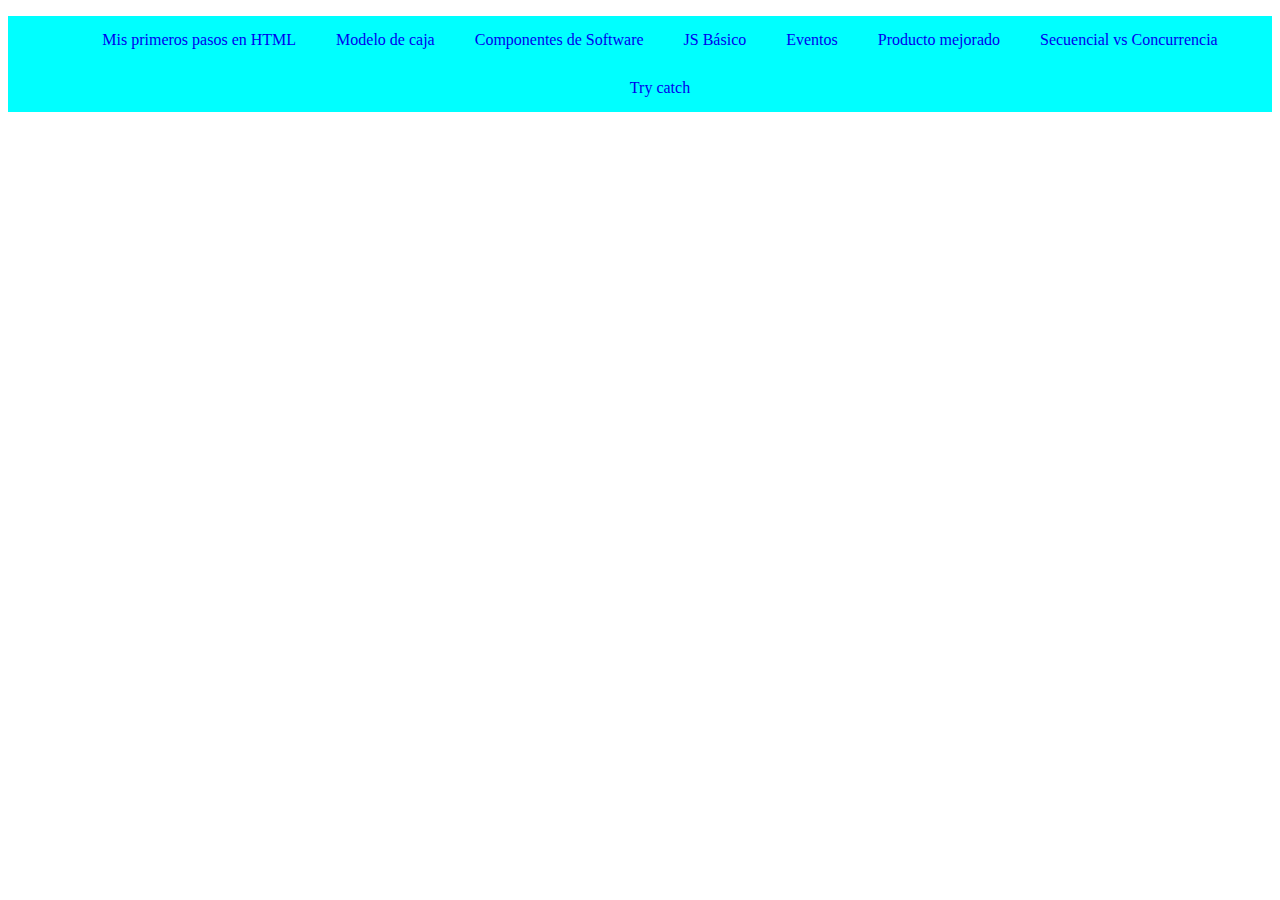
<file: index.html>
<!DOCTYPE html>
<html lang="es">
<head>
    <meta charset="UTF-8">
    <meta name="viewport" content="width=device-width, initial-scale=1.0">
    <title>Lara Hernández Emmanuel</title>
    <link rel="stylesheet" href="css/style.css">
</head>
<body>
    <section id="main">
        <ul id="nav">
            <li class="opcion"><a href="pages/primerosPasos.html"> Mis primeros pasos en HTML </a></li>
            <li class="opcion"><a href="pages/caja.html">Modelo de caja</a></li>
            <li class="opcion"><a href="pages/componente.html">Componentes de Software</a></li>
            <li class="opcion"><a href="pages/empezandoconjs.html">JS Básico</a></li>
            <li class="opcion"><a href="pages/eventos.html">Eventos</a></li>
            <li class="opcion"><a href="pages/producto.html">Producto mejorado</a></li>
            <li class="opcion"><a href="pages/concurrencia.html">Secuencial vs Concurrencia</a></li>
            <li class="opcion"><a href="pages/trycatch.html">Try catch</a></li>
        </ul>
    </section>
</body>
</html>
</file>
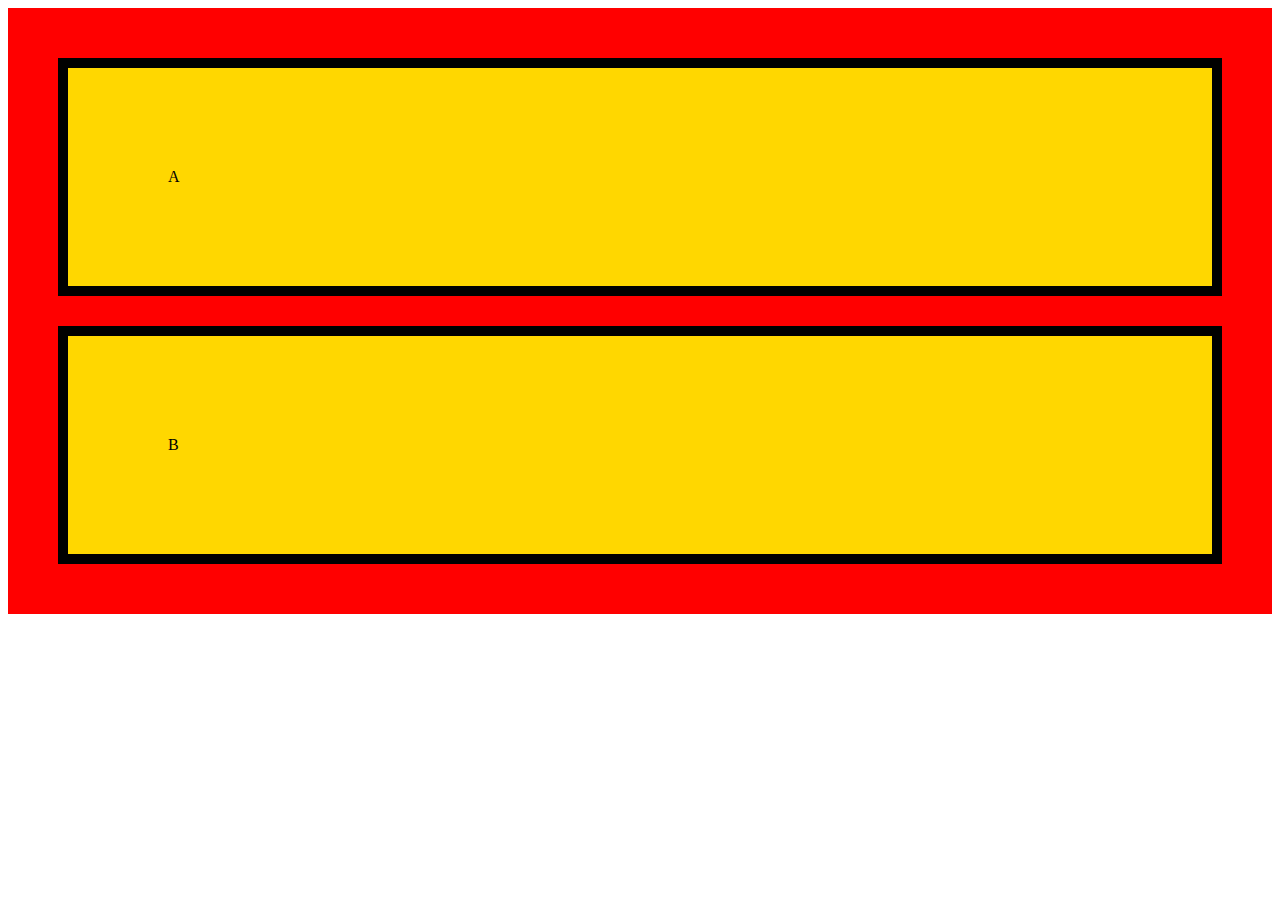
<file: pages/caja.html>
<!DOCTYPE html>
<html lang="es">
<head>
    <meta charset="UTF-8">
    <meta name="viewport" content="width=device-width, initial-scale=1.0">
    <title>Modelo de caja</title>
    <link rel="stylesheet" href="../css/style.css">
</head>
<body>
    <div class="padre">
        <div class="hijo">A</div>
        <div class="hijo">B</div>
    </div>
</body>
</html>
</file>
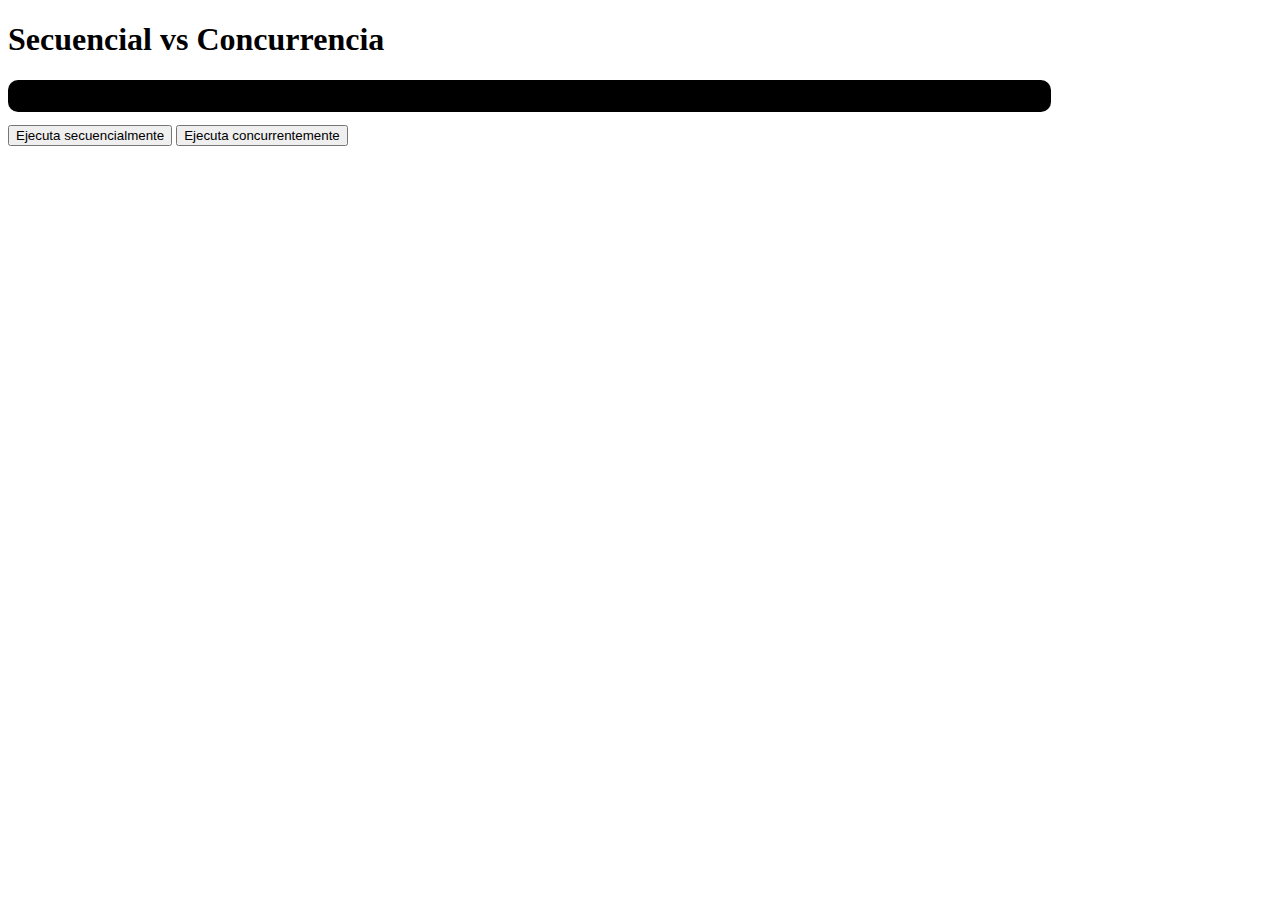
<file: pages/concurrencia.html>
<!DOCTYPE html>
<html lang="es">
<head>
    <meta charset="UTF-8">
    <meta name="viewport" content="width=device-width, initial-scale=1.0">
    <title>Concurrencia</title>
    <link rel="stylesheet" href="../css/style.css">
</head>
<body>
    <h1>Secuencial vs Concurrencia</h1>
    <pre id="output"></pre>

    <button id="sec">Ejecuta secuencialmente</button>
    <button id="conc">Ejecuta concurrentemente</button>

    <script src="../js/js_concurrencia.js"></script>
</body>
</html>
</file>
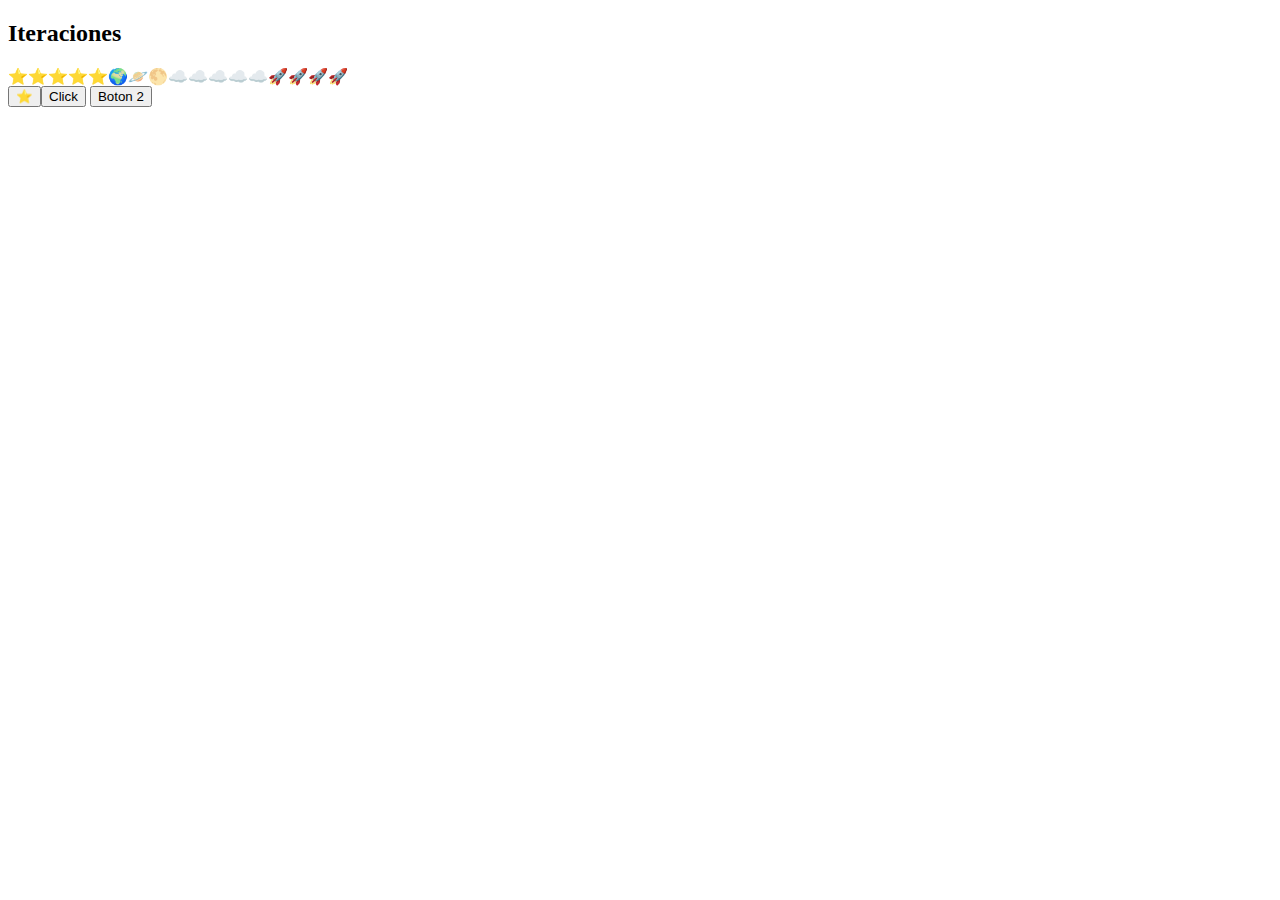
<file: pages/empezandoconjs.html>
<!DOCTYPE html>
<html lang="es">
<head>
    <meta charset="UTF-8">
    <meta name="viewport" content="width=device-width, initial-scale=1.0">
    <title>Primeros pasos en js</title>
</head>
<body>

    <h2>Iteraciones</h2>
    <div id="cielo"></div>

    <button id="btnEstrella">⭐</buttom>

    <button onclick="alert('Hola mundo en js')">Click</button>
    <button id="boton2">Boton 2</button>

    <script>
        document.querySelector('#boton2').addEventListener('click',
            function(){
                alert('Hola Mundo en botón 2')
            }
        );
    </script>
    <script src="../js/script.js"></script>
</body>
</html>
</file>
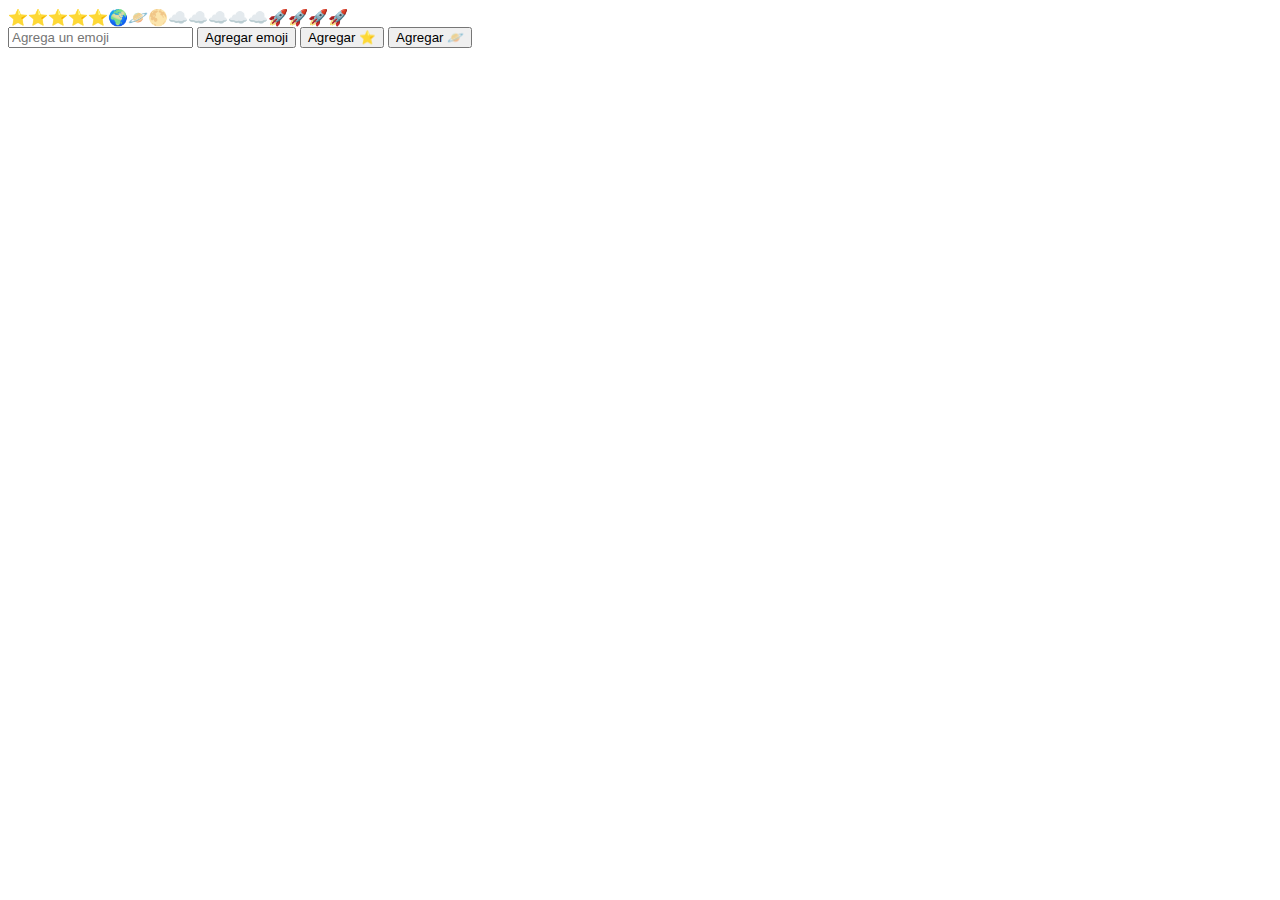
<file: pages/eventos.html>
<!DOCTYPE html>
<html lang="es">
<head>
    <meta charset="UTF-8">
    <meta name="viewport" content="width=device-width, initial-scale=1.0">
    <title>Ejemplos de eventos</title>
</head>
<body>
    <div id="cielo"></div>
    
    <input type="text" id="inputEmoji" placeholder="Agrega un emoji">
    <button id="btnAgregarEmoji"> Agregar emoji </button>

    <button id="btnEstrella">Agregar ⭐ </button>
    <button id="btnPlaneta">Agregar 🪐</button>


    <script src="../js/script.js"></script>
</body>
</html>
</file>
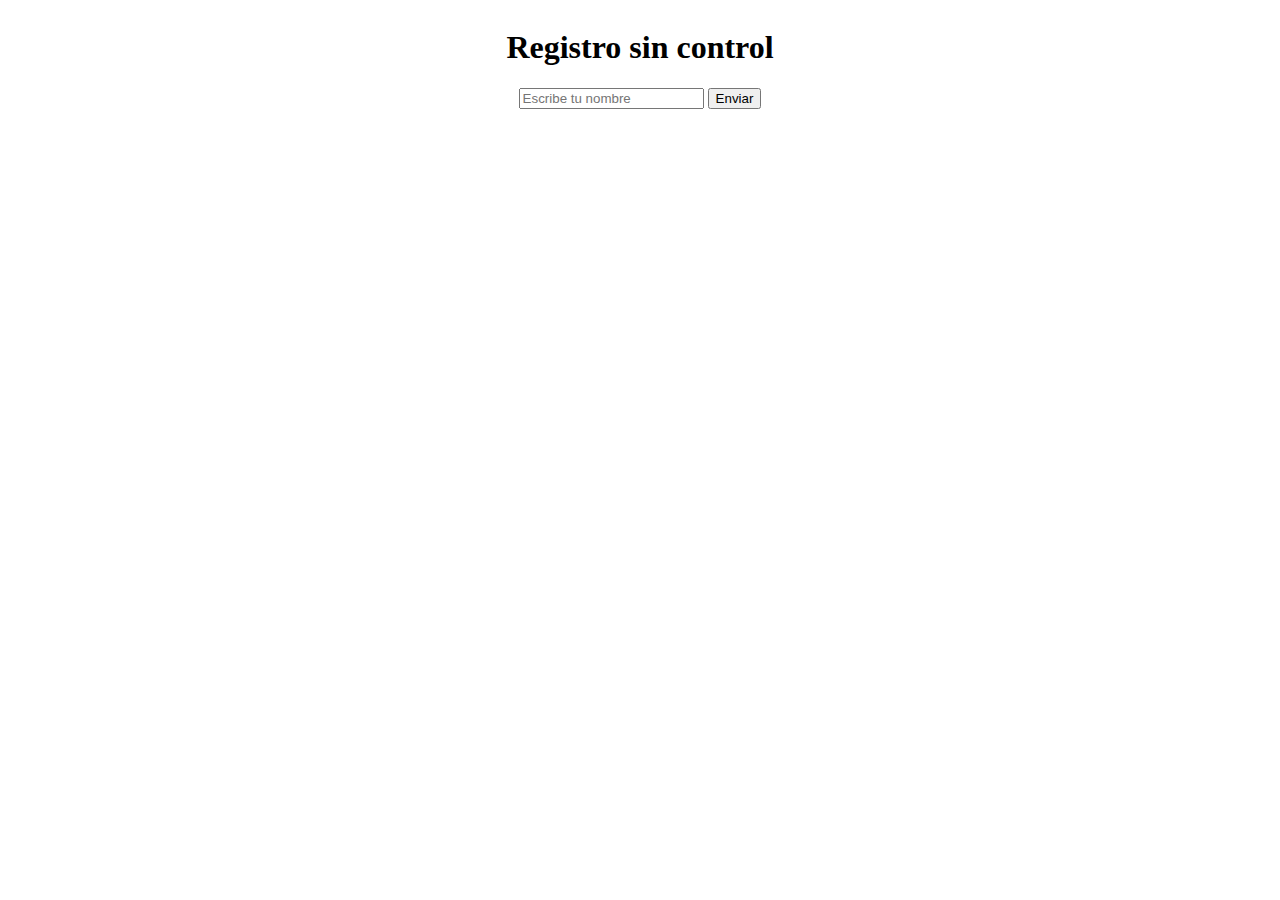
<file: pages/trycatch.html>
<!DOCTYPE html>
<html lang="es">
<head>
    <meta charset="UTF-8">
    <meta name="viewport" content="width=device-width, initial-scale=1.0">
    <title>Try catch</title>
    <link rel="stylesheet" href="../css/style.css">

</head>
<body id="bodyTry">
    <h1>Registro sin control</h1>

    <form id="form">
        <input type="text" id="nombre" placeholder="Escribe tu nombre">
        <button type="submit">Enviar</button>
    </form>

    <p id="mensaje"></p>

    <script src="../js/js_trycatch.js"></script>
</body>
</html>
</file>
<file: css/style.css>
#nav {
    display: flex;
    flex-wrap: wrap;
    justify-content: center;
    list-style: none;
    background-color:aqua;
}

#nav li {
    margin: 5px;
    padding: 10px 15px;
}

#nav li:hover {
    background-color: blueviolet;
}

#nav a {
    text-decoration: none;
}

/* modelo de caja */
.padre {
    background-color: red;
    padding: 20px; 
}

.hijo {
    background-color: gold;
    padding: 100px;
    border: 10px solid black;
    margin: 30px;
}

/* componente */
#contenedor{
    display: flex;
    flex-wrap: wrap;
    justify-content: center;
    background-color: brown;
    gap: 1rem;
}

.card {
    width: 200px;
    background-color: #fff;
    border-radius: 20px;
    text-align: center;
    box-shadow: 0 4px 8px black;
}

.card img {
    width: 100%;
    border-radius: 8px;
}

.card p{
    color: #fff;
    background-color: black;
}

/* carrito */
#carritoLista {
    list-style: none;
    padding: 10px;
    margin: 10px; 
    border: 5px solid black;
    background-color: lightgray;
}

/* concurrencia */
pre{
    text-align: left;
    background-color: black;
    padding: 1rem;
    border-radius: 10px;
    width: 80%;
    color: greenyellow;
}

/* try catch */
#bodyTry {
    display: flex;
    flex-direction: column;
    align-items: center;
}

#mensaje{
    font-weight: bold;
    color: red;
}
</file>
